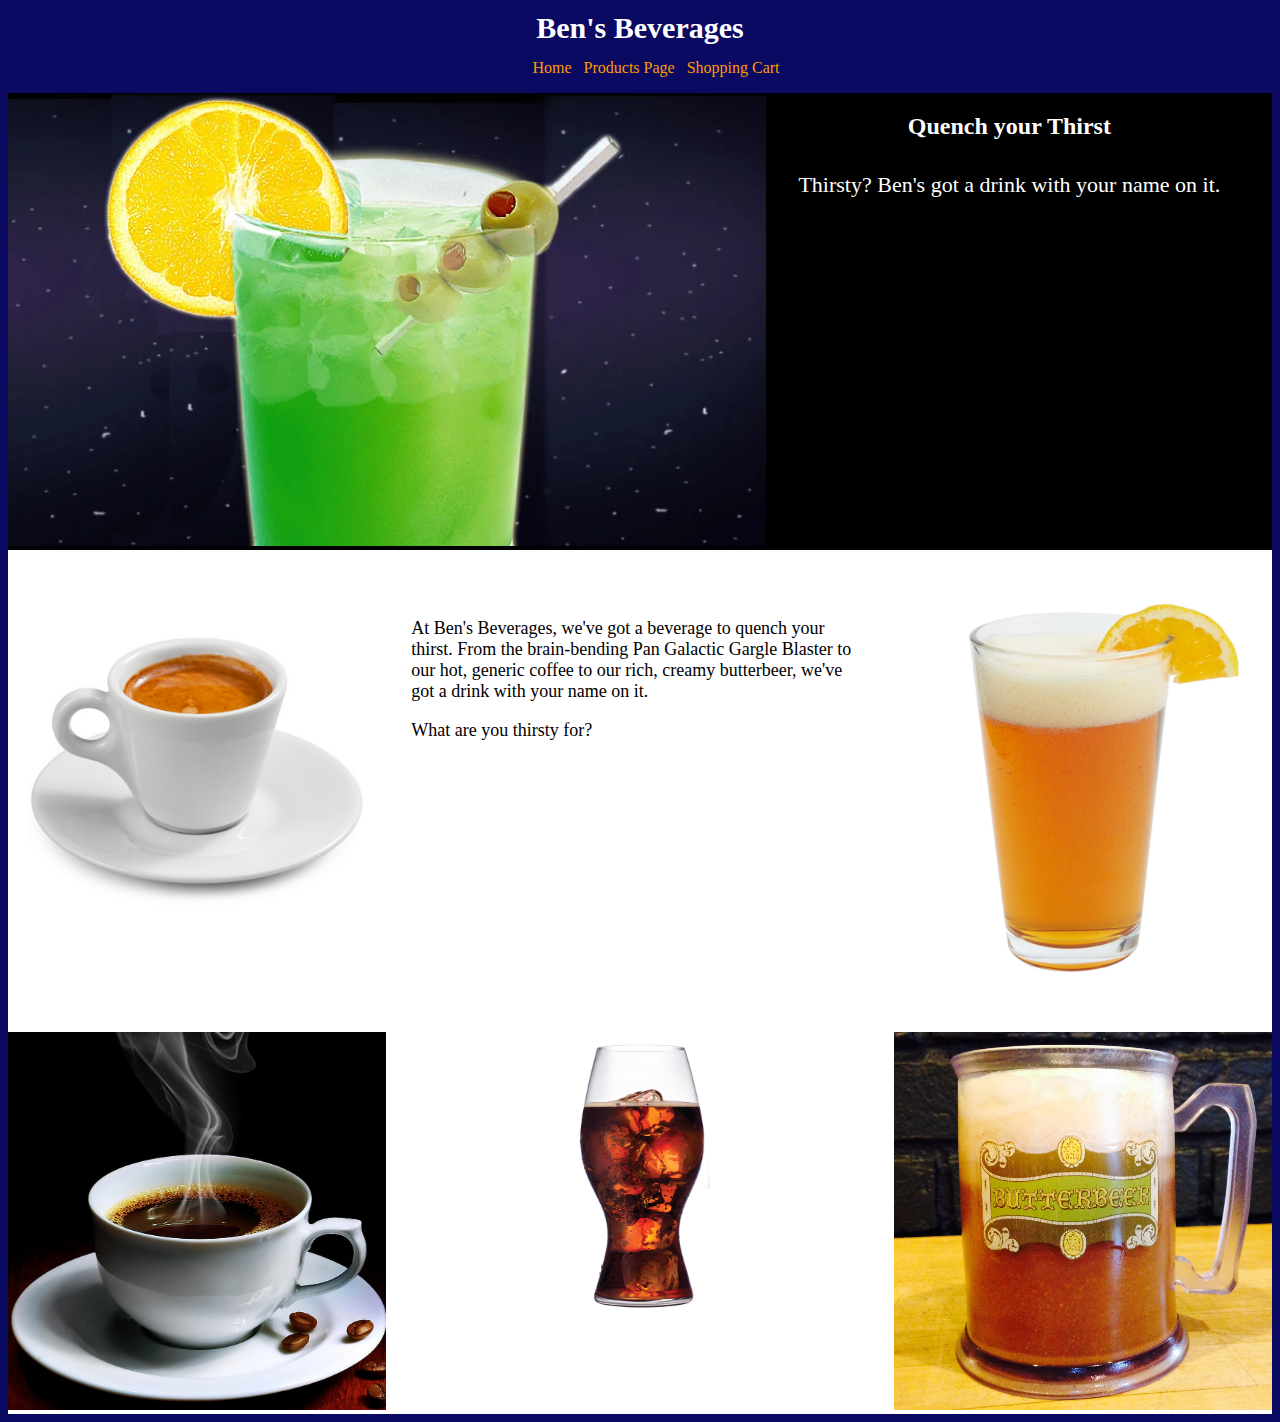
<file: index.html>
<!DOCTYPE html>
<html lang="en">

	<head>
		<meta charset="UTF-8">
		<meta name="viewport" content="width=device-width, initial-scale=1.0">
		<meta http-equiv="X-UA-Compatible" content="ie=edge">
		<link rel="stylesheet" href="./common/main.css">
		<title>Home</title>
	</head>

	<body>
		<header>
			<h1><a href="/">Ben's Beverages</a></h1>

			<nav>
				<ul>
					<li>
						<a href="/">Home</a>
					</li>
					<li>
						<a href="/products/">Products Page</a>
					</li>
					<li>
						<a href="/shopping-cart/">Shopping Cart</a>
					</li>
				</ul>
			</nav>
		</header>
		<article class="cta">
			<div>
				<img src="/assets/PGGB.jpg" alt="Pan Galactic Gargle Blaster hero-image" class="hero">
			</div>
			<section>
				<h2>Quench your Thirst</h2>
				<p class="tagline">
					Thirsty? Ben's got a drink with your name on it.
				</p>
			</section>
		</article>
		<article class="photo-grid">
			<section class="photo-one">
				<img src="/assets/espresso.jpg" alt="espresso">
			</section>
			<section class="home-copy">
				<p>At Ben's Beverages, we've got a beverage to quench your thirst. From the brain-bending Pan Galactic
					Gargle Blaster to our hot, generic coffee to our rich, creamy butterbeer, we've got a drink with
					your name on it.</p>
				<p>What are you thirsty for?
				</p>
			</section>
			<section class="photo-two">
				<img src="/assets/beer.jpg" alt="beer">
			</section>
			<section class="photo-three">
				<div class="image">
					<img src="/assets/coffee.jpg" alt="wine">
				</div>
			</section>
			<section class="photo-four">
				<div class="image"></div>
				<img src="/assets/cola.jpg" alt="cola">
			</section>
			<section class="photo-five">
				<div class="image">
					<img src="/assets/butterbeer.jpg" alt="Butterbeer">
				</div>
			</section>
		</article>
	</body>

</html>
</file>
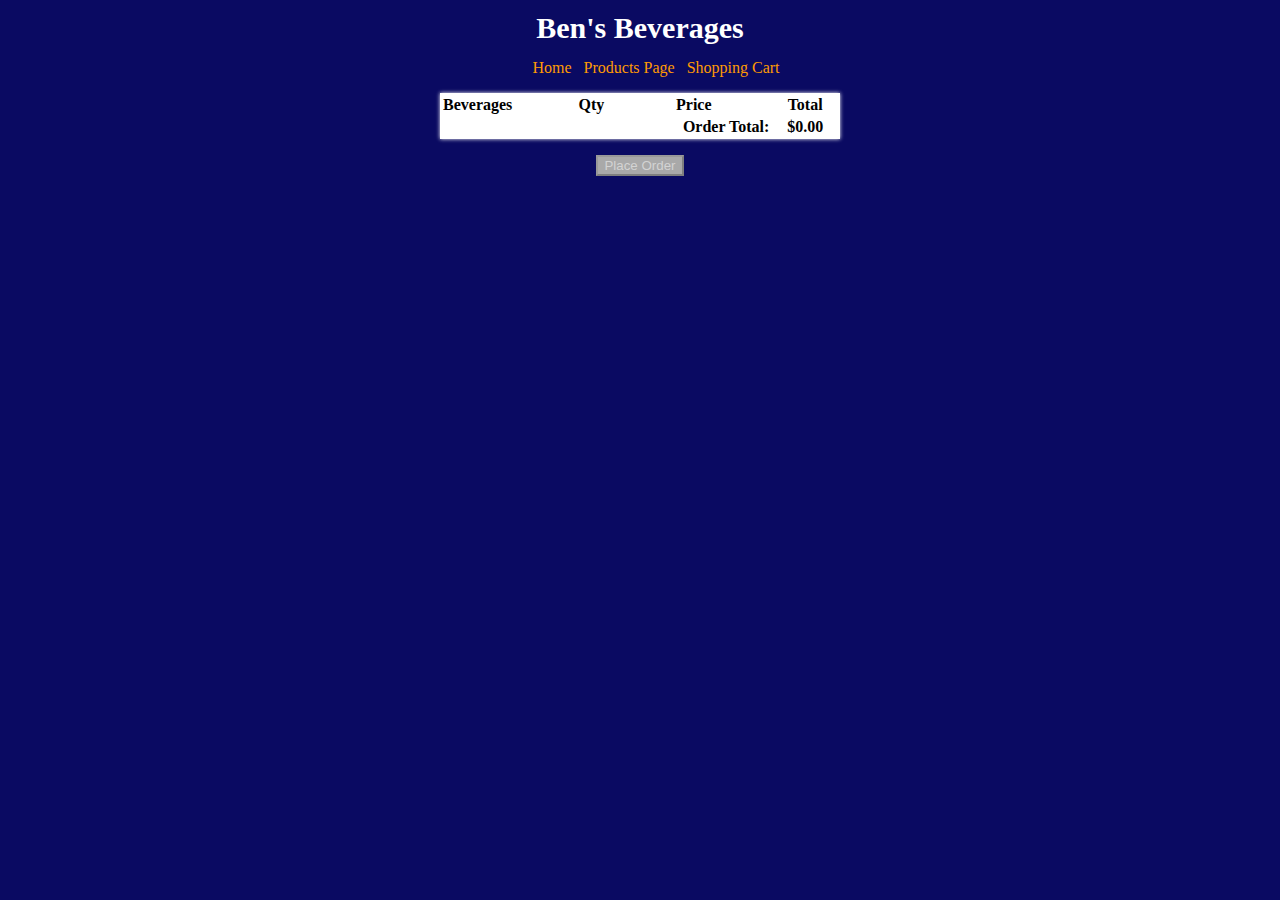
<file: shopping-cart/index.html>
<!DOCTYPE html>
<html lang="en">

	<head>
		<meta charset="UTF-8">
		<meta name="viewport" content="width=device-width, initial-scale=1.0">
		<meta http-equiv="X-UA-Compatible" content="ie=edge">
		<title>Shopping Cart</title>
		<link rel="stylesheet" href="../common/main.css">
	</head>

	<body>
		<header>
			<h1><a href="/">Ben's Beverages</a></h1>

			<nav>
				<ul>
					<li>
						<a href="/">Home</a>
					</li>
					<li>
						<a href="/products/">Products Page</a>
					</li>
					<li>
						<a href="/shopping-cart/">Shopping Cart</a>
					</li>
				</ul>
			</nav>
		</header>
		<main class="cart">
			<table>
				<thead>
					<tr>
						<th>Beverages</th>
						<th>Qty</th>
						<th>Price</th>
						<th>Total</th>
					</tr>
				</thead>

				<tbody></tbody>

				<tfoot>
					<tr>
						<th></th>
						<th></th>
						<th>Order Total:</th>
						<th id="order-total-cell"></th>
					</tr>
				</tfoot>
			</table>

			<p class="order-now-container">
				<button id="place-order-button">Place Order</button>
			</p>
		</main>

		<script type="module" src="shopping-cart.js"></script>
	</body>
</file>
<file: common/main.css>
* {
    box-sizing: border-box;
}

body,
body>header {
    background-color: #0a0a62;
}

body>header h1 {
    font-size: 30px;
    line-height: 1;
    margin: 0;
    padding-top: 5px;
}

body>header h1 a:link,
body>header h1 a:visited {
    color: white;
}

article.cta {
    display: flex;
    background-color: black;
    color: white;
}

.cta div {
    width: 60%;

}

.cta img {
    max-width: 100%;
    height: auto;
    margin: 0 1rem 0 0;
}

.cta .tagline {
    font-size: 22px;
    margin: 2rem;
}

h1 a,
h2 a,
h3 a {
    text-decoration: none;
    color: rgb(255, 154, 3);
}

h1,
h2,
h3 {
    text-align: center;
}

nav {
    display: flex;
    justify-content: center;
    align-items: center;
}

nav ul {
    list-style-type: none;
}

nav ul li {
    display: inline;
    padding: 0 0.5rem 0 0;
}

nav ul li a:link,
nav ul li a:visited {
    text-decoration: none;
    color: rgb(255, 154, 3);
}

nav ul li a:hover,
nav ul li a:active {
    color: rgb(200, 255, 3);
    text-decoration: underline;
}

.cart {
    justify-content: center;
    align-items: center;
    flex-direction: column;
}

.cart table {
    margin: 0 auto;
    min-width: 400px;
    background-color: white;
    -webkit-box-shadow: 0px 0px 4px 0px #ffffff;
    /* Android 2.3+, iOS 4.0.2-4.2, Safari 3-4 */
    box-shadow: 0px 0px 4px 0px #ffffff;
    /* Chrome 6+, Firefox 4+, IE 9+, iOS 5+, Opera 10.50+ */
}

p.order-now-container {
    text-align: center;
}

button:disabled {
    background: darkgray;
    color: lightgray;
}

td {
    text-align: center;
}

th:nth-of-type(1) {
    text-align: left;
}

tfoot th:nth-of-type(3) {
    text-align: right
}

td:nth-of-type(1) {
    text-align: left;
}





.photo-one {
    grid-area: photo-one;
}

.photo-two {
    grid-area: photo-two;
}

.photo-three {
    grid-area: photo-three;
}

.photo-four {
    grid-area: photo-four;
}

.photo-five {
    grid-area: photo-five;
}

.home-copy {
    grid-area: home-copy;
}

.home-copy p {
    font-size: 18px;
}

.photo-grid img {
    max-width: 100%;
}

.photo-grid {
    display: grid;
    grid-template-areas:
        "photo-one home-copy photo-two"
        "photo-three photo-four photo-five";
    grid-column-gap: 2%;
    grid-row-gap: 50px;
    padding-top: 50px;
    background-color: white;
}
</file>
